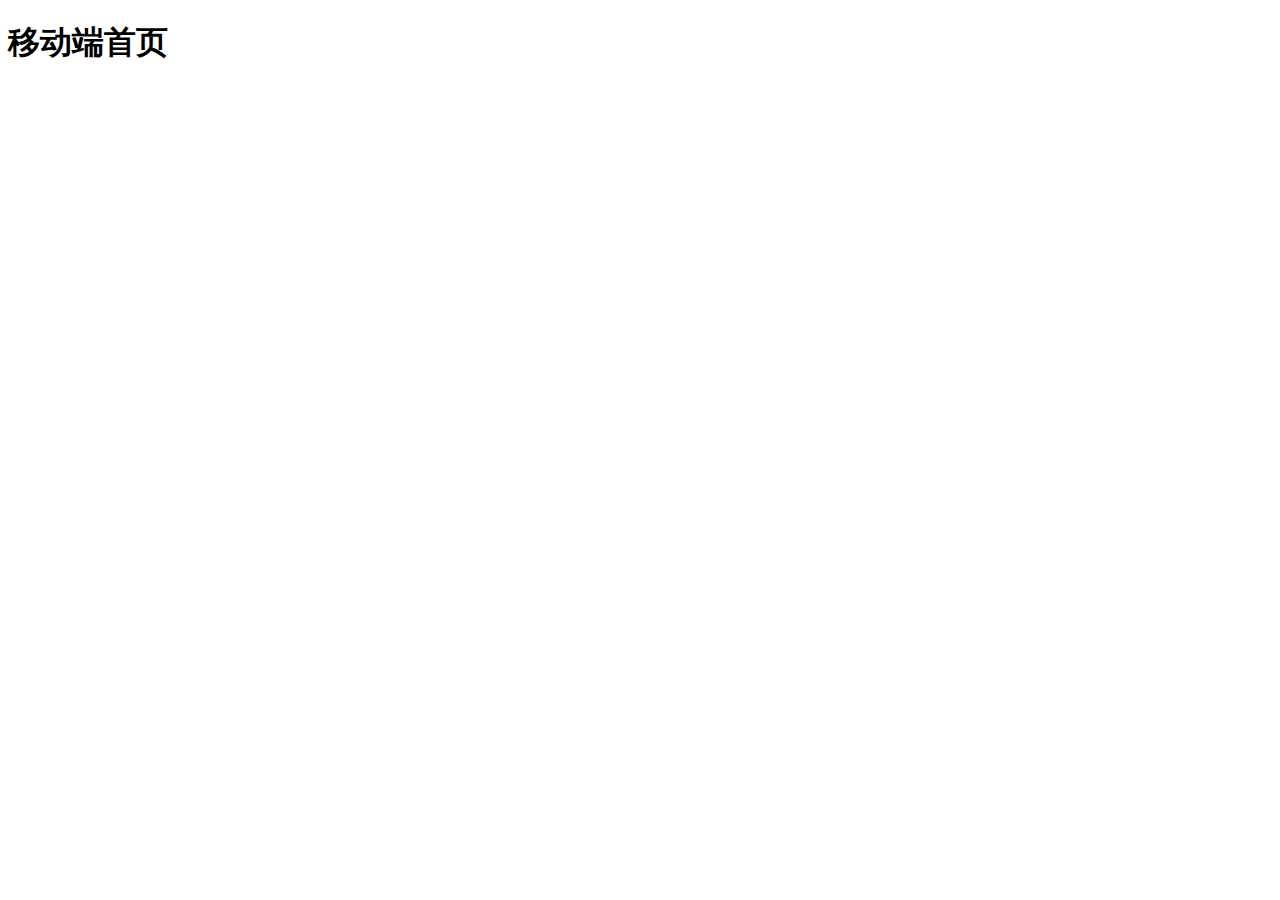
<file: public/m/index.html>
<!DOCTYPE html>
<html lang="en">
<head>
  <meta charset="UTF-8">
  <meta name="viewport" content="width=device-width, initial-scale=1.0">
  <meta http-equiv="X-UA-Compatible" content="ie=edge">
  <title>Document</title>
</head>
<body>
  <h1>移动端首页</h1>
</body>
</html>
</file>
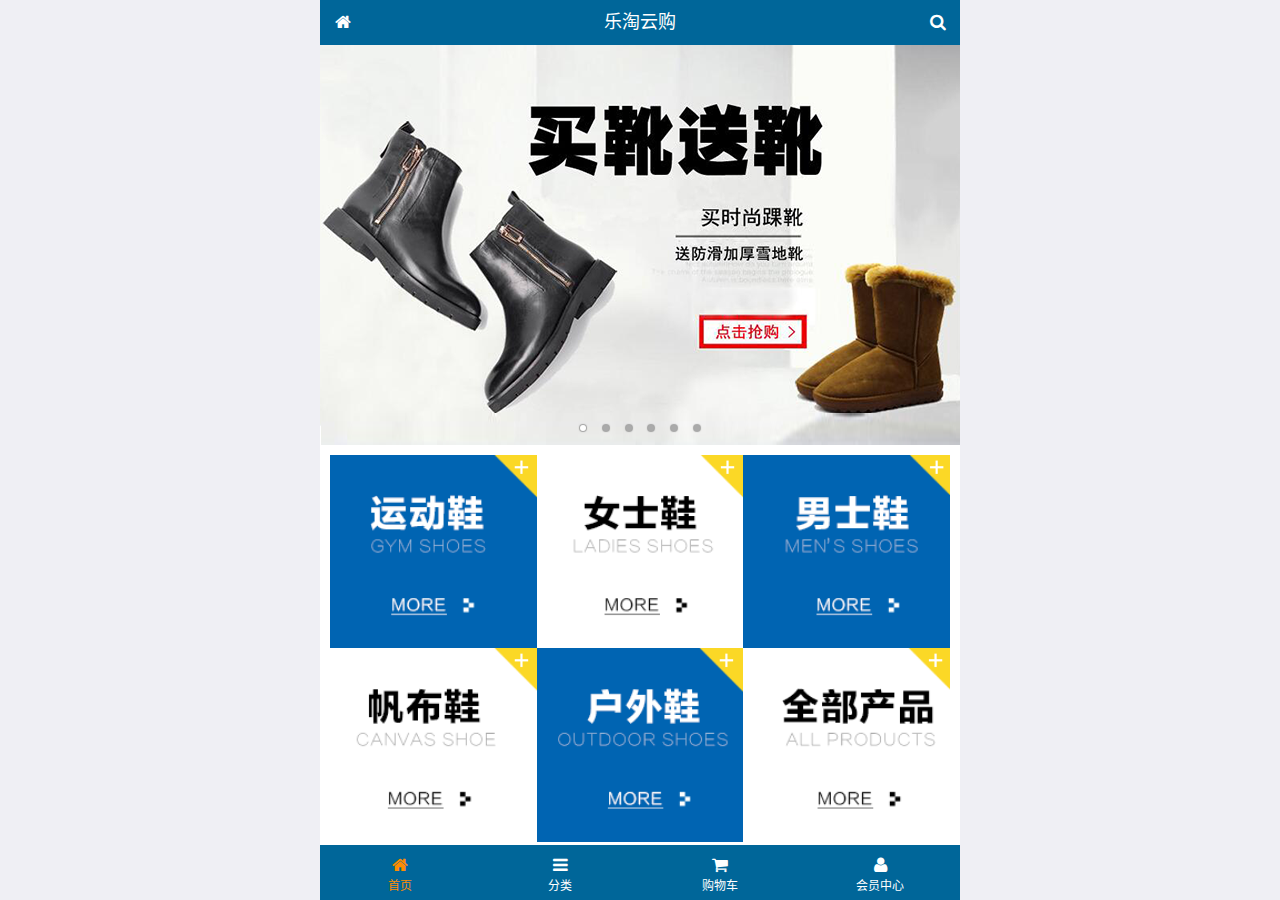
<file: public/mobile/index.html>
<!DOCTYPE html>
<html lang="zh-CN">
<head>
  <meta charset="UTF-8">
  <meta name="viewport"
        content="width=device-width, user-scalable=no, initial-scale=1.0, maximum-scale=1.0, minimum-scale=1.0">
  <title>乐淘商城-首页</title>
  <link rel="icon" href="favicon.ico" type="image/x-icon">
  <link rel="stylesheet" href="lib/mui/css/mui.css">
  <link rel="stylesheet" href="lib/fa/css/font-awesome.css">
  <link rel="stylesheet" href="css/common.css">
  <link rel="stylesheet" href="css/index.css">

</head>
<body>

<div class="lt_container">
  
  <div class="lt_header">
    <a class="icon_left" href="index.html"><span class="fa fa-home"></span></a>
    <h4>乐淘云购</h4>
    <a class="icon_right" href="search.html"><span class="fa fa-search"></span></a>
  </div>

  <div class="lt_main">

    <!--滚动容器的父盒子-->
    <div class="mui-scroll-wrapper">
      <!--子盒子-->
      <div class="mui-scroll">
        <!--这里放置真实显示的DOM内容-->

        <!--轮播图-->
        <div class="mui-slider">
          <div class="mui-slider-group mui-slider-loop">
          <div class="mui-slider-item mui-slider-item-duplicate"><a href="#"><img src="images/banner6.png" /></a></div>
          <div class="mui-slider-item"><a href="#"><img src="images/banner1.png" /></a></div>
          <div class="mui-slider-item"><a href="#"><img src="images/banner2.png" /></a></div>
          <div class="mui-slider-item"><a href="#"><img src="images/banner3.png" /></a></div>
          <div class="mui-slider-item"><a href="#"><img src="images/banner4.png" /></a></div>
          <div class="mui-slider-item"><a href="#"><img src="images/banner5.png" /></a></div>
          <div class="mui-slider-item"><a href="#"><img src="images/banner6.png" /></a></div>
          <div class="mui-slider-item mui-slider-item-duplicate"><a href="#"><img src="images/banner1.png" /></a></div>
        </div>
          <div class="mui-slider-indicator">
            <div class="mui-indicator mui-active"></div>
            <div class="mui-indicator"></div>
            <div class="mui-indicator"></div>
            <div class="mui-indicator"></div>
            <div class="mui-indicator"></div>
            <div class="mui-indicator"></div>
          </div>
        </div>

        <!--导航栏-->
        <div class="lt_nav">

          <ul class="mui-clearfix">
            <li><a href="#"><img src="images/nav1.png" alt=""></a></li>
            <li><a href="#"><img src="images/nav2.png" alt=""></a></li>
            <li><a href="#"><img src="images/nav3.png" alt=""></a></li>
            <li><a href="#"><img src="images/nav4.png" alt=""></a></li>
            <li><a href="#"><img src="images/nav5.png" alt=""></a></li>
            <li><a href="#"><img src="images/nav6.png" alt=""></a></li>
          </ul>

        </div>
        
        
        <!--商品区域-->
        <div class="lt_product mui-clearfix">
  
          <a href="#" class="item">
            <img src="images/product.jpg" alt="">
            <p class="mui-ellipsis-2">adidas阿迪达斯 男式 场下休闲篮球鞋S83700场下休闲篮球鞋S83700 </p>
            <p>
              <span class="price">&yen;560</span>
              <span class="oldPrice">&yen;580</span>
            </p>
            <button class="mui-btn mui-btn-blue">立即购买</button>
          </a>
          <a href="#" class="item">
            <img src="images/product.jpg" alt="">
            <p class="mui-ellipsis-2">adidas阿迪达斯 男式 场下休闲篮球鞋S83700场下休闲篮球鞋S83700 </p>
            <p>
              <span class="price">&yen;560</span>
              <span class="oldPrice">&yen;580</span>
            </p>
            <button class="mui-btn mui-btn-blue">立即购买</button>
          </a>
          <a href="#" class="item">
            <img src="images/product.jpg" alt="">
            <p class="mui-ellipsis-2">adidas阿迪达斯 男式 场下休闲篮球鞋S83700场下休闲篮球鞋S83700 </p>
            <p>
              <span class="price">&yen;560</span>
              <span class="oldPrice">&yen;580</span>
            </p>
            <button class="mui-btn mui-btn-blue">立即购买</button>
          </a>
          <a href="#" class="item">
            <img src="images/product.jpg" alt="">
            <p class="mui-ellipsis-2">adidas阿迪达斯 男式 场下休闲篮球鞋S83700场下休闲篮球鞋S83700 </p>
            <p>
              <span class="price">&yen;560</span>
              <span class="oldPrice">&yen;580</span>
            </p>
            <button class="mui-btn mui-btn-blue">立即购买</button>
          </a>
          
        </div>

      </div>
    </div>

  </div>

  <div class="lt_footer">
    <ul class="mui-clearfix">
      <li class="now">
        <a href="index.html">
          <span class="fa fa-home"></span>
          <p>首页</p>
        </a>
      </li>
      <li>
        <a href="category.html">
          <span class="fa fa-bars"></span>
          <p>分类</p>
        </a>
      </li>
      <li>
        <a href="cart.html">
          <span class="fa fa-shopping-cart"></span>
          <p>购物车</p>
        </a>
      </li>
      <li>
        <a href="user.html">
          <span class="fa fa-user"></span>
          <p>会员中心</p>
        </a>
      </li>
    </ul>
  </div>
  
</div>


<script src="lib/mui/js/mui.js"></script>
<script src="js/common.js"></script>
</body>
</html>
</file>
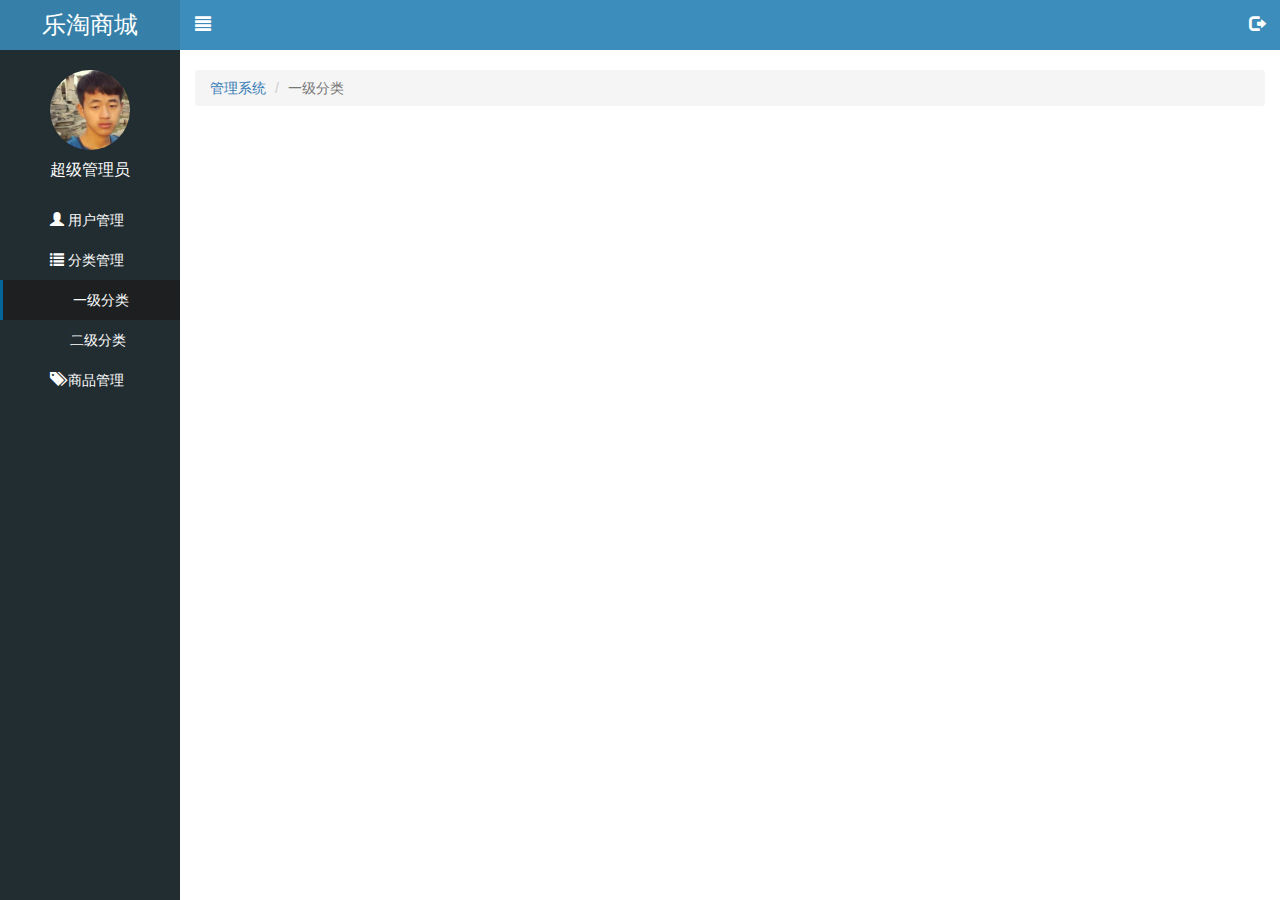
<file: public/admin/first.html>
<!DOCTYPE html>
<html lang="en">

<head>
    <meta charset="UTF-8">
    <meta name="viewport" content="width=device-width, initial-scale=1.0">
    <meta http-equiv="X-UA-Compatible" content="ie=edge">
    <title>一级分类</title>
    <link rel="stylesheet" href="./lib/bootstrap/css/bootstrap.css">
    <link rel="stylesheet" href="./lib/bootstrap-validator/css/bootstrapValidator.css">
    <link rel="stylesheet" href="./lib/nprogress/nprogress.css">
    <link rel="stylesheet" href="./css/common.css">

</head>

<body>
    <div class="lt_aside">
        <div class="brand">
            <a href="./index.html">乐淘商城</a>
        </div>
        <div class="user">
            <img src="./images/default.jpg" alt="">
            <p>超级管理员</p>
        </div>
        <div class="nav">
            <ul>
                <li>
                    <a href="./user.html">
                        <span class="glyphicon glyphicon-user"></span>
                        <span>用户管理</span>
                    </a>
                </li>
                <li>
                    <a href="JavaScript:;">
                        <span class="glyphicon glyphicon-list"></span>
                        <span>分类管理</span>
                    </a>
                    <!-- 这里写的是分类管理的子级菜单, 欺骗用户, 因为a连接中不能放a链接 -->
                    <div class="second">
                        <a class="active" href="./first.html">一级分类</a>
                        <a href="./second.html">二级分类</a>
                    </div>
                </li>
                <li>
                    <a href="./product.html">
                        <span class="glyphicon glyphicon-tags"></span>
                        <span>商品管理</span>
                    </a>
                </li>
            </ul>
        </div>
    </div>
    <div class="lt_main">
        <div class="lt_header">
            <!-- bootstrap中的pull-left不仅对块级元素有用, 对于行内元素也有用 -->
            <a href="javascript:;" class="pull-left icon-menu">
                <span class="glyphicon glyphicon-align-justify"></span>
            </a>
            <a href="javascript:;" class="pull-right icon-logout">
                <span class="glyphicon glyphicon-log-out"></span>
            </a>
        </div>
        <!-- bootstrap中的这个类是100%占有父元素的宽度, 但是其有15px的左右padding -->
        <div class="container-fluid">
            <!-- 面包屑导航 -->
            <ul class="breadcrumb">
                <li>
                    <a href="#">管理系统</a>
                </li>
                <li class="active">一级分类</li>
            </ul>

            <!-- 每个页面的具体内容 -->
            <div class="lt_content">

            </div>
        </div>
    </div>

    <!-- 模态框 -->
    <div class="modal fade" id="logoutModal">
        <!-- 这一行是模态框的内容区 -->
        <div class="modal-dialog modal-sm">
            <div class="modal-content">
                <div class="modal-header">
                    <button type="button" class="close" data-dismiss="modal" aria-label="Close">
                        <span aria-hidden="true">&times;</span>
                    </button>
                    <h4 class="modal-title">温馨提示</h4>
                </div>
                <div class="modal-body">
                    <p class="text-danger">
                      <span class="glyphicon glyphicon-info-sign"></span>
                      <span>你确定要退出后台管理系统吗?</span>
                    </p>
                </div>
                <div class="modal-footer">
                    <button type="button" class="btn btn-default" data-dismiss="modal">取消</button>
                    <button type="button" class="btn btn-primary btn_logout">退出</button>
                </div>
            </div>
        </div>
    </div>


    <script src="./lib/jquery/jquery.js"></script>
    <script src="./lib/bootstrap/js/bootstrap.js"></script>
    <script src="./lib/bootstrap-validator/js/bootstrapValidator.js"></script>
    <script src="./lib/nprogress/nprogress.js"></script>
    <script src="./js/common.js"></script>
    <script src="./js/login.js"></script>
</body>

</html>
</file>
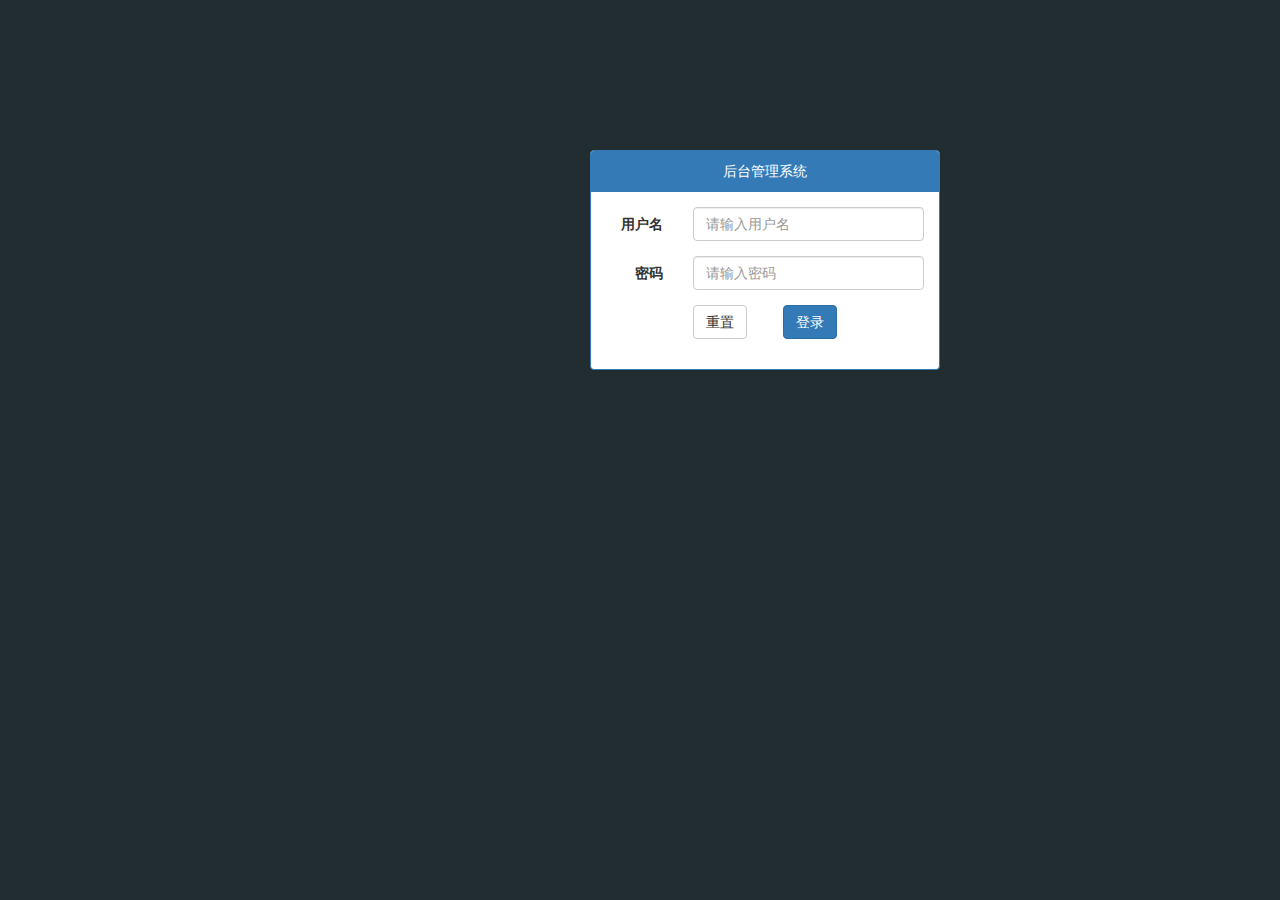
<file: public/admin/login.html>
<!DOCTYPE html>
<html lang="en">

<head>
  <meta charset="UTF-8">
  <meta name="viewport" content="width=device-width, initial-scale=1.0">
  <meta http-equiv="X-UA-Compatible" content="ie=edge">
  <title>Login</title>
  <link rel="stylesheet" href="./lib/bootstrap/css/bootstrap.css">
  <link rel="stylesheet" href="./lib/bootstrap-validator/css/bootstrapValidator.css">
  <link rel="stylesheet" href="./lib/nprogress/nprogress.css">
  <link rel="stylesheet" href="./css/common.css">

</head>

<body class="body_bg">
  <div class="container">
    <div class="col-md-4 col-md-offset-4 mt">
      <div class="panel panel-primary">

        <div class="panel-heading text-center">后台管理系统</div>

        <div class="panel-body">
          <form class="form-horizontal">
            <div class="form-group">
              <label for="username" class="col-sm-3 control-label">用户名</label>
              <div class="col-sm-9">
                <input type="text" class="form-control" name="username" id="username" placeholder="请输入用户名">
              </div>
            </div>
            <div class="form-group">
              <label for="password" class="col-sm-3 control-label">密码</label>
              <div class="col-sm-9">
                <input type="password" class="form-control" name="password" id="password" placeholder="请输入密码">
              </div>
            </div>
            <div class="form-group">
              <div class="col-sm-offset-3 col-sm-6">
                <button type="reset" class="btn btn-default pull-left">重置</button>
                <button type="submit" class="btn btn-primary pull-right">登录</button>
              </div>
            </div>
          </form>
        </div>
      </div>
    </div>
  </div>

  <script src="./lib/jquery/jquery.js"></script>
  <script src="./lib/bootstrap/js/bootstrap.js"></script>
  <script src="./lib/bootstrap-validator/js/bootstrapValidator.js"></script>
  <script src="./lib/nprogress/nprogress.js"></script>
  <script src="./js/common.js"></script>
  <script src="./js/login.js"></script>
</body>

</html>
</file>
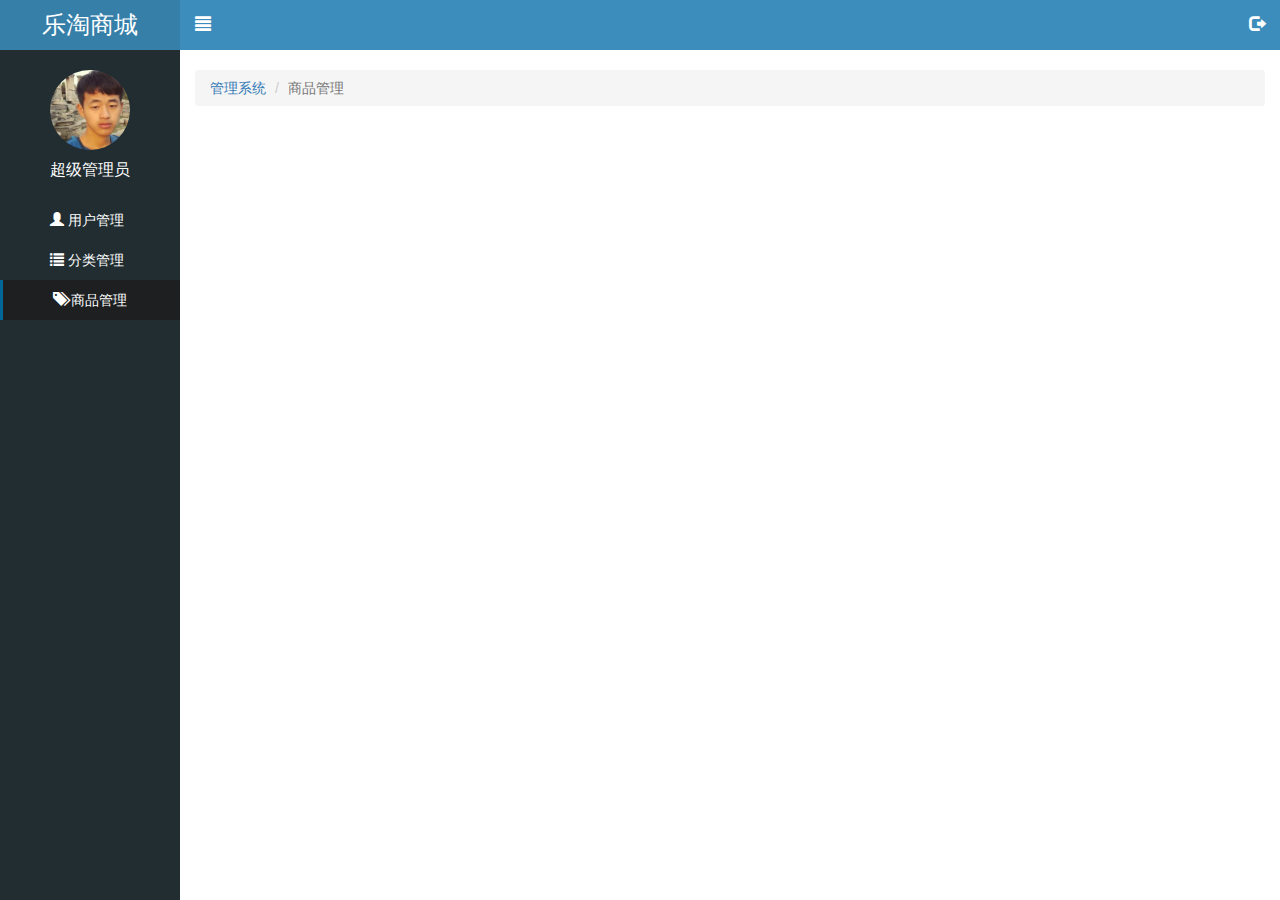
<file: public/admin/product.html>
<!DOCTYPE html>
<html lang="en">

<head>
    <meta charset="UTF-8">
    <meta name="viewport" content="width=device-width, initial-scale=1.0">
    <meta http-equiv="X-UA-Compatible" content="ie=edge">
    <title>商品管理</title>
    <link rel="stylesheet" href="./lib/bootstrap/css/bootstrap.css">
    <link rel="stylesheet" href="./lib/bootstrap-validator/css/bootstrapValidator.css">
    <link rel="stylesheet" href="./lib/nprogress/nprogress.css">
    <link rel="stylesheet" href="./css/common.css">

</head>

<body>
    <div class="lt_aside">
        <div class="brand">
            <a href="./index.html">乐淘商城</a>
        </div>
        <div class="user">
            <img src="./images/default.jpg" alt="">
            <p>超级管理员</p>
        </div>
        <div class="nav">
            <ul>
                <li>
                    <a href="./user.html">
                        <span class="glyphicon glyphicon-user"></span>
                        <span>用户管理</span>
                    </a>
                </li>
                <li>
                    <a href="JavaScript:;">
                        <span class="glyphicon glyphicon-list"></span>
                        <span>分类管理</span>
                    </a>
                    <!-- 这里写的是分类管理的子级菜单, 欺骗用户, 因为a连接中不能放a链接 -->
                    <div class="second" style="display: none">
                        <a href="./first.html">一级分类</a>
                        <a href="./second.html">二级分类</a>
                    </div>
                </li>
                <li>
                    <a class="active" href="./product.html">
                        <span class="glyphicon glyphicon-tags"></span>
                        <span>商品管理</span>
                    </a>
                </li>
            </ul>
        </div>
    </div>
    <div class="lt_main">
        <div class="lt_header">
            <!-- bootstrap中的pull-left不仅对块级元素有用, 对于行内元素也有用 -->
            <a href="javascript:;" class="pull-left icon-menu">
                <span class="glyphicon glyphicon-align-justify"></span>
            </a>
            <a href="javascript:;" class="pull-right icon-logout">
                <span class="glyphicon glyphicon-log-out"></span>
            </a>
        </div>
        <!-- bootstrap中的这个类是100%占有父元素的宽度, 但是其有15px的左右padding -->
        <div class="container-fluid">
            <!-- 面包屑导航 -->
            <ul class="breadcrumb">
                <li>
                    <a href="#">管理系统</a>
                </li>
                <li class="active">商品管理</li>
            </ul>

            <!-- 每个页面的具体内容 -->
            <div class="lt_content">

            </div>
        </div>
    </div>

    <!-- 模态框 -->
    <div class="modal fade" id="logoutModal">
        <!-- 这一行是模态框的内容区 -->
        <div class="modal-dialog modal-sm">
            <div class="modal-content">
                <div class="modal-header">
                    <button type="button" class="close" data-dismiss="modal" aria-label="Close">
                        <span aria-hidden="true">&times;</span>
                    </button>
                    <h4 class="modal-title">温馨提示</h4>
                </div>
                <div class="modal-body">
                    <p class="text-danger">
                      <span class="glyphicon glyphicon-info-sign"></span>
                      <span>你确定要退出后台管理系统吗?</span>
                    </p>
                </div>
                <div class="modal-footer">
                    <button type="button" class="btn btn-default" data-dismiss="modal">取消</button>
                    <button type="button" class="btn btn-primary btn_logout">退出</button>
                </div>
            </div>
        </div>
    </div>


    <script src="./lib/jquery/jquery.js"></script>
    <script src="./lib/bootstrap/js/bootstrap.js"></script>
    <script src="./lib/bootstrap-validator/js/bootstrapValidator.js"></script>
    <script src="./lib/nprogress/nprogress.js"></script>
    <script src="./js/common.js"></script>
    <script src="./js/login.js"></script>
</body>

</html>
</file>
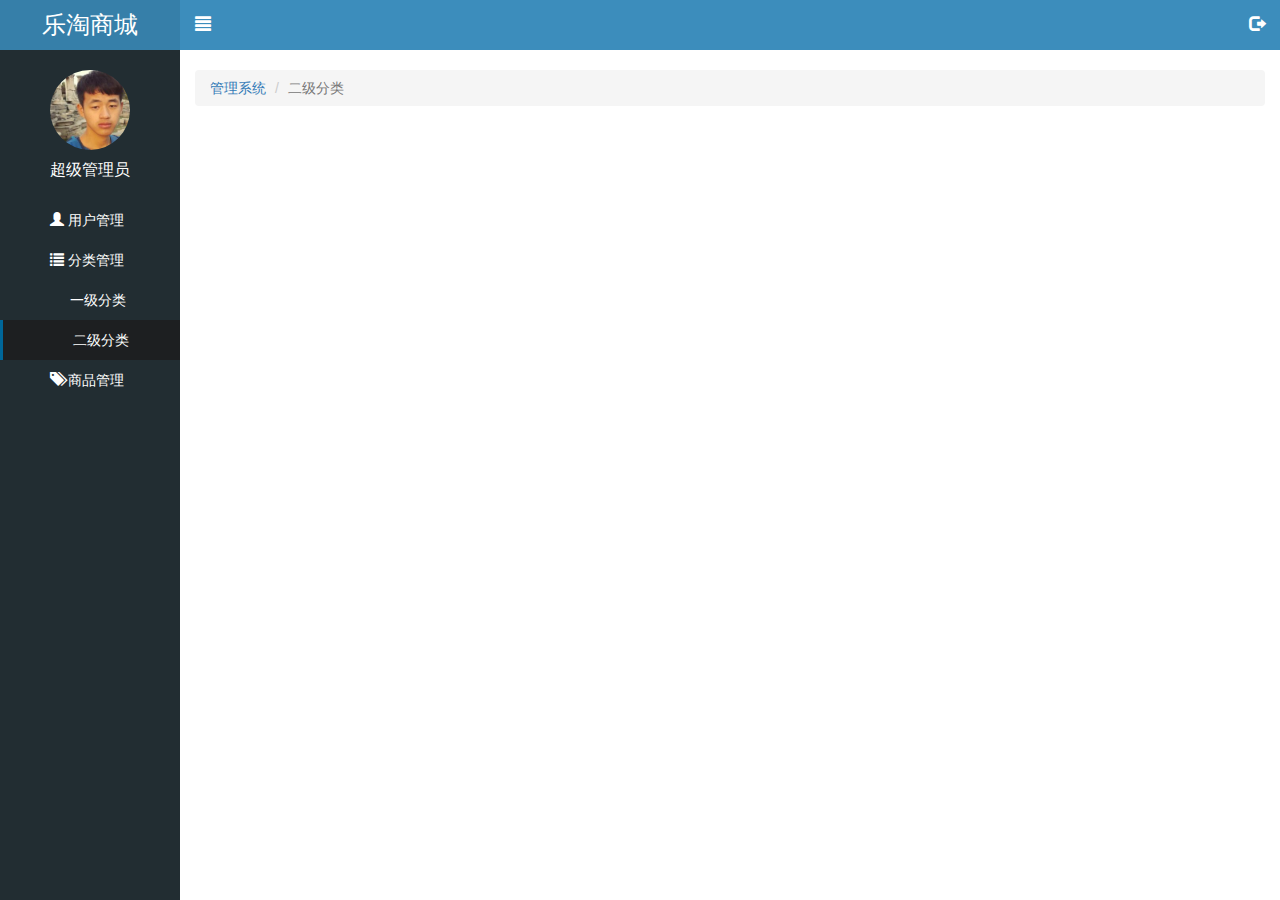
<file: public/admin/second.html>
<!DOCTYPE html>
<html lang="en">

<head>
    <meta charset="UTF-8">
    <meta name="viewport" content="width=device-width, initial-scale=1.0">
    <meta http-equiv="X-UA-Compatible" content="ie=edge">
    <title>二级分类</title>
    <link rel="stylesheet" href="./lib/bootstrap/css/bootstrap.css">
    <link rel="stylesheet" href="./lib/bootstrap-validator/css/bootstrapValidator.css">
    <link rel="stylesheet" href="./lib/nprogress/nprogress.css">
    <link rel="stylesheet" href="./css/common.css">

</head>

<body>
    <div class="lt_aside">
        <div class="brand">
            <a href="./index.html">乐淘商城</a>
        </div>
        <div class="user">
            <img src="./images/default.jpg" alt="">
            <p>超级管理员</p>
        </div>
        <div class="nav">
            <ul>
                <li>
                    <a href="./user.html">
                        <span class="glyphicon glyphicon-user"></span>
                        <span>用户管理</span>
                    </a>
                </li>
                <li>
                    <a href="JavaScript:;">
                        <span class="glyphicon glyphicon-list"></span>
                        <span>分类管理</span>
                    </a>
                    <!-- 这里写的是分类管理的子级菜单, 欺骗用户, 因为a连接中不能放a链接 -->
                    <div class="second">
                        <a href="./first.html">一级分类</a>
                        <a class="active" href="./second.html">二级分类</a>
                    </div>
                </li>
                <li>
                    <a href="./product.html">
                        <span class="glyphicon glyphicon-tags"></span>
                        <span>商品管理</span>
                    </a>
                </li>
            </ul>
        </div>
    </div>
    <div class="lt_main">
        <div class="lt_header">
            <!-- bootstrap中的pull-left不仅对块级元素有用, 对于行内元素也有用 -->
            <a href="javascript:;" class="pull-left icon-menu">
                <span class="glyphicon glyphicon-align-justify"></span>
            </a>
            <a href="javascript:;" class="pull-right icon-logout">
                <span class="glyphicon glyphicon-log-out"></span>
            </a>
        </div>
        <!-- bootstrap中的这个类是100%占有父元素的宽度, 但是其有15px的左右padding -->
        <div class="container-fluid">
            <!-- 面包屑导航 -->
            <ul class="breadcrumb">
                <li>
                    <a href="#">管理系统</a>
                </li>
                <li class="active">二级分类</li>
            </ul>

            <!-- 每个页面的具体内容 -->
            <div class="lt_content">

            </div>
        </div>
    </div>

    <!-- 模态框 -->
    <div class="modal fade" id="logoutModal">
        <!-- 这一行是模态框的内容区 -->
        <div class="modal-dialog modal-sm">
            <div class="modal-content">
                <div class="modal-header">
                    <button type="button" class="close" data-dismiss="modal" aria-label="Close">
                        <span aria-hidden="true">&times;</span>
                    </button>
                    <h4 class="modal-title">温馨提示</h4>
                </div>
                <div class="modal-body">
                    <p class="text-danger">
                      <span class="glyphicon glyphicon-info-sign"></span>
                      <span>你确定要退出后台管理系统吗?</span>
                    </p>
                </div>
                <div class="modal-footer">
                    <button type="button" class="btn btn-default" data-dismiss="modal">取消</button>
                    <button type="button" class="btn btn-primary btn_logout">退出</button>
                </div>
            </div>
        </div>
    </div>


    <script src="./lib/jquery/jquery.js"></script>
    <script src="./lib/bootstrap/js/bootstrap.js"></script>
    <script src="./lib/bootstrap-validator/js/bootstrapValidator.js"></script>
    <script src="./lib/nprogress/nprogress.js"></script>
    <script src="./js/common.js"></script>
    <script src="./js/login.js"></script>
</body>

</html>
</file>
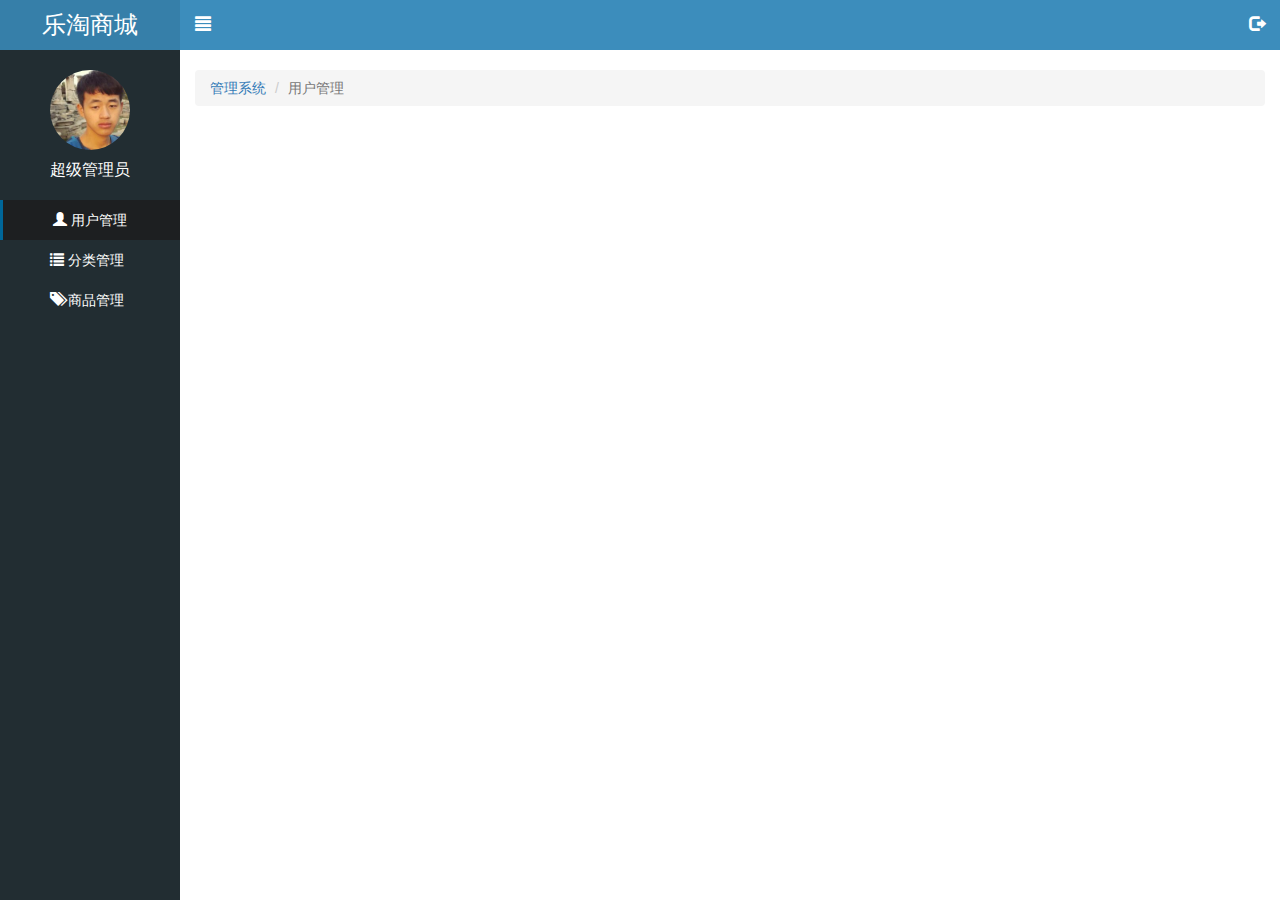
<file: public/admin/user.html>
<!DOCTYPE html>
<html lang="en">

<head>
    <meta charset="UTF-8">
    <meta name="viewport" content="width=device-width, initial-scale=1.0">
    <meta http-equiv="X-UA-Compatible" content="ie=edge">
    <title>用户管理</title>
    <link rel="stylesheet" href="./lib/bootstrap/css/bootstrap.css">
    <link rel="stylesheet" href="./lib/bootstrap-validator/css/bootstrapValidator.css">
    <link rel="stylesheet" href="./lib/nprogress/nprogress.css">
    <link rel="stylesheet" href="./css/common.css">

</head>

<body>
    <div class="lt_aside">
        <div class="brand">
            <a href="./index.html">乐淘商城</a>
        </div>
        <div class="user">
            <img src="./images/default.jpg" alt="">
            <p>超级管理员</p>
        </div>
        <div class="nav">
            <ul>
                <li>
                    <a class="active" href="./user.html">
                        <span class="glyphicon glyphicon-user"></span>
                        <span>用户管理</span>
                    </a>
                </li>
                <li>
                    <a href="JavaScript:;">
                        <span class="glyphicon glyphicon-list"></span>
                        <span>分类管理</span>
                    </a>
                    <!-- 这里写的是分类管理的子级菜单, 欺骗用户, 因为a连接中不能放a链接 -->
                    <div class="second" style="display: none">
                        <a href="./first.html">一级分类</a>
                        <a href="./second.html">二级分类</a>
                    </div>
                </li>
                <li>
                    <a href="./product.html">
                        <span class="glyphicon glyphicon-tags"></span>
                        <span>商品管理</span>
                    </a>
                </li>
            </ul>
        </div>
    </div>
    <div class="lt_main">
        <div class="lt_header">
            <!-- bootstrap中的pull-left不仅对块级元素有用, 对于行内元素也有用 -->
            <a href="javascript:;" class="pull-left icon-menu">
                <span class="glyphicon glyphicon-align-justify"></span>
            </a>
            <a href="javascript:;" class="pull-right icon-logout">
                <span class="glyphicon glyphicon-log-out"></span>
            </a>
        </div>
        <!-- bootstrap中的这个类是100%占有父元素的宽度, 但是其有15px的左右padding -->
        <div class="container-fluid">
            <!-- 面包屑导航 -->
            <ul class="breadcrumb">
                <li>
                    <a href="#">管理系统</a>
                </li>
                <li class="active">用户管理</li>
            </ul>

            <!-- 每个页面的具体内容 -->
            <div class="lt_content">

            </div>
        </div>
    </div>

    <!-- 模态框 -->
    <div class="modal fade" id="logoutModal">
        <!-- 这一行是模态框的内容区 -->
        <div class="modal-dialog modal-sm">
            <div class="modal-content">
                <div class="modal-header">
                    <button type="button" class="close" data-dismiss="modal" aria-label="Close">
                        <span aria-hidden="true">&times;</span>
                    </button>
                    <h4 class="modal-title">温馨提示</h4>
                </div>
                <div class="modal-body">
                    <p class="text-danger">
                      <span class="glyphicon glyphicon-info-sign"></span>
                      <span>你确定要退出后台管理系统吗?</span>
                    </p>
                </div>
                <div class="modal-footer">
                    <button type="button" class="btn btn-default" data-dismiss="modal">取消</button>
                    <button type="button" class="btn btn-primary btn_logout">退出</button>
                </div>
            </div>
        </div>
    </div>


    <script src="./lib/jquery/jquery.js"></script>
    <script src="./lib/bootstrap/js/bootstrap.js"></script>
    <script src="./lib/bootstrap-validator/js/bootstrapValidator.js"></script>
    <script src="./lib/nprogress/nprogress.js"></script>
    <script src="./js/common.js"></script>
    <script src="./js/login.js"></script>
</body>

</html>
</file>
<file: public/mobile/css/common.css>
@charset "UTF-8";

html,body {
  height: 100%;
}

* {
  margin: 0;
  padding: 0;
  list-style: none;
}

img {
  width: 100%;
  display: block;
}

.lt_container {
  width: 100%;
  height: 100%;
  max-width: 640px;
  min-width: 320px;
  margin: 0 auto;
  position: relative;
  padding-top: 45px;
  padding-bottom: 55px;
}

.lt_header {
  width: 100%;
  height: 45px;
  background-color: #069;
  position: absolute;
  top: 0;
}


.lt_header .icon_left,
.lt_header .icon_right{
  height: 45px;
  width: 45px;
  position: absolute;
  top: 0;
  color: #fff;
  text-align: center;
  line-height: 45px;
}

.lt_header h4 {
  text-align: center;
  line-height: 45px;
  color: #fff;
  font-weight: 400;
  margin: 0;
}

.lt_header .icon_left {
  left: 0;
}

.lt_header .icon_right {
  right: 0;
}




.lt_footer {
  width: 100%;
  height: 55px;
  background-color: #069;
  position: absolute;
  bottom: 0;
}


.lt_footer li {
  float: left;
  width: 25%;
  text-align: center;
  padding-top: 10px;
}

/*这句话是什么意思  必须是.lt_footer下的li并且还要有now这个类才会生效*/
.lt_footer li.now a{
  color: darkorange;
}

.lt_footer li.now p {
  color: darkorange;
}

.lt_footer a {
  color: #fff;
}

.lt_footer p {
  color: #fff;
  font-size: 12px;
  margin: 0;
}



.lt_main {
  width: 100%;
  height: 100%;
  background-color: #fff;
  /*可以保证，所有的内容全部都是在main内部*/
  overflow: hidden;
  position: relative;
}



.lt_product {
  padding: 10px;
}

.lt_product .item {
  display: block;
  float: left;
  width: 48%;
  border: 1px solid #ccc;
  padding: 10px;
  text-align: center;
  margin-bottom: 10px;
}

.lt_product .item:nth-child(odd){
  margin-right: 4%;
}

.lt_product .item .proName {
  height: 39px;
}

.lt_product .item .price {
  color: red;
}

.lt_product .item .oldPrice {
  text-decoration: line-through;
}



.lt_search {
  padding: 10px;
  position: relative;
}

.lt_search .search_input {
  height: 34px;
  border: 1px solid #007aff;
  font-size: 12px;
  border-radius: 5px;
  margin: 0;
}

.lt_search .search_btn {
  position: absolute;
  right: 10px;
  top: 10px;
  border-radius: 0 5px 5px 0;
}
</file>
<file: public/mobile/css/index.css>
@charset "UTF-8";

.lt_nav {
  padding: 10px;
}

.lt_nav li {
  width: 33.33%;
  float: left;
}
</file>
<file: public/admin/lib/nprogress/nprogress.css>
/* Make clicks pass-through */
#nprogress {
  pointer-events: none;
}

#nprogress .bar {
  background: greenyellow;

  position: fixed;
  z-index: 10000;
  top: 0;
  left: 0;

  width: 100%;
  height: 2px;
}

/* Fancy blur effect */
#nprogress .peg {
  display: block;
  position: absolute;
  right: 0px;
  width: 100px;
  height: 100%;
  box-shadow: 0 0 10px #29d, 0 0 5px #29d;
  opacity: 1.0;

  -webkit-transform: rotate(3deg) translate(0px, -4px);
      -ms-transform: rotate(3deg) translate(0px, -4px);
          transform: rotate(3deg) translate(0px, -4px);
}

/* Remove these to get rid of the spinner */
#nprogress .spinner {
  display: block;
  position: fixed;
  z-index: 1031;
  top: 15px;
  right: 15px;
}

#nprogress .spinner-icon {
  width: 18px;
  height: 18px;
  box-sizing: border-box;

  border: solid 2px transparent;
  border-top-color: #29d;
  border-left-color: #29d;
  border-radius: 50%;

  -webkit-animation: nprogress-spinner 400ms linear infinite;
          animation: nprogress-spinner 400ms linear infinite;
}

.nprogress-custom-parent {
  overflow: hidden;
  position: relative;
}

.nprogress-custom-parent #nprogress .spinner,
.nprogress-custom-parent #nprogress .bar {
  position: absolute;
}

@-webkit-keyframes nprogress-spinner {
  0%   { -webkit-transform: rotate(0deg); }
  100% { -webkit-transform: rotate(360deg); }
}
@keyframes nprogress-spinner {
  0%   { transform: rotate(0deg); }
  100% { transform: rotate(360deg); }
}
</file>
<file: public/admin/css/common.css>
.body_bg {
    background-color: #222d32;
}
.mt {
    margin-top: 150px;
}


/* 首页中的样式 */
/* 1. 左边栏 */
html, body {
    height: 100%;
}
body {
    padding-left: 180px;
    transition: all 1s;
}
body.active {
    padding-left: 0;
}
.lt_aside {
    width: 180px;
    height: 100%;
    background-color: #222d32;
    position: absolute;
    left: 0;
    top: 0;
    transition: all 1s;
}
/* 注意这种样式的写法 */
.lt_aside.active {
    transform: translateX(-180px);
}

/* 以后项目中用到a img 通通转成block */
.lt_aside .brand a {
    display: block;
    width: 100%;
    height: 50px;
    line-height: 50px;
    color: #fff;
    font-size: 24px;
    text-align: center;
    background-color: #367fa9;
}
/* 注意a本身是没有下划线的, 只有a被hover才会出现下划线 */
a:link,
a:visited,
a:hover,a:active {
    text-decoration: none;
}

.lt_aside .user img {
    display: block;
    height: 80px;
    width: 80px;
    border-radius: 50%;
    margin: 20px auto 0;
}
.lt_aside .user p {
    text-align: center;
    height: 40px;
    line-height: 40px;
    font-size: 16px;
    color: #fff;
}

.lt_aside .nav a {
    display: block;
    height: 40px;
    line-height: 40px;
    color: #fff;
    /* text-align: center; */
    /* 老师使用的是给a标签加上padding值, 是文字居中, 
       相比用margin的好处是让整个a标签的宽度等于父盒子的宽度 -->思考用text-aligncenter行吗
    */
    padding-left: 50px;
    border-left: transparent;
}
ul,ol {
    list-style: none;
    padding: 0;
    margin: 0;
}

/* 这个a的选择器比上面的选择器优先级高, 所以有覆盖效果 */
.lt_aside .nav .second a {
    padding-left: 70px;
}

.lt_aside .nav a.active {
    background-color: #1d1f21;
    border-left: 3px solid #069;
}

/* 2. 右边栏 */
.lt_main {
    width: 100%;
    height: 100%;
    /* background-color: pink; */
}

.lt_header {
    height: 50px;
    line-height: 50px;
    background-color: #3c8dbc;
    padding: 0 15px;
    margin-bottom: 20px;
}
.lt_header a {
    color: #fff;
    font-size: 16px;
}
</file>
<file: public/admin/lib/bootstrap-validator/css/bootstrapValidator.css>
/**
 * BootstrapValidator (http://bootstrapvalidator.com)
 * The best jQuery plugin to validate form fields. Designed to use with Bootstrap 3
 *
 * @author      http://twitter.com/nghuuphuoc
 * @copyright   (c) 2013 - 2014 Nguyen Huu Phuoc
 * @license     MIT
 */

.bv-form .help-block {
    margin-bottom: 0;
}
.bv-form .tooltip-inner {
    text-align: left;
}
.nav-tabs li.bv-tab-success > a {
    color: #3c763d;
}
.nav-tabs li.bv-tab-error > a {
    color: #a94442;
}
</file>
